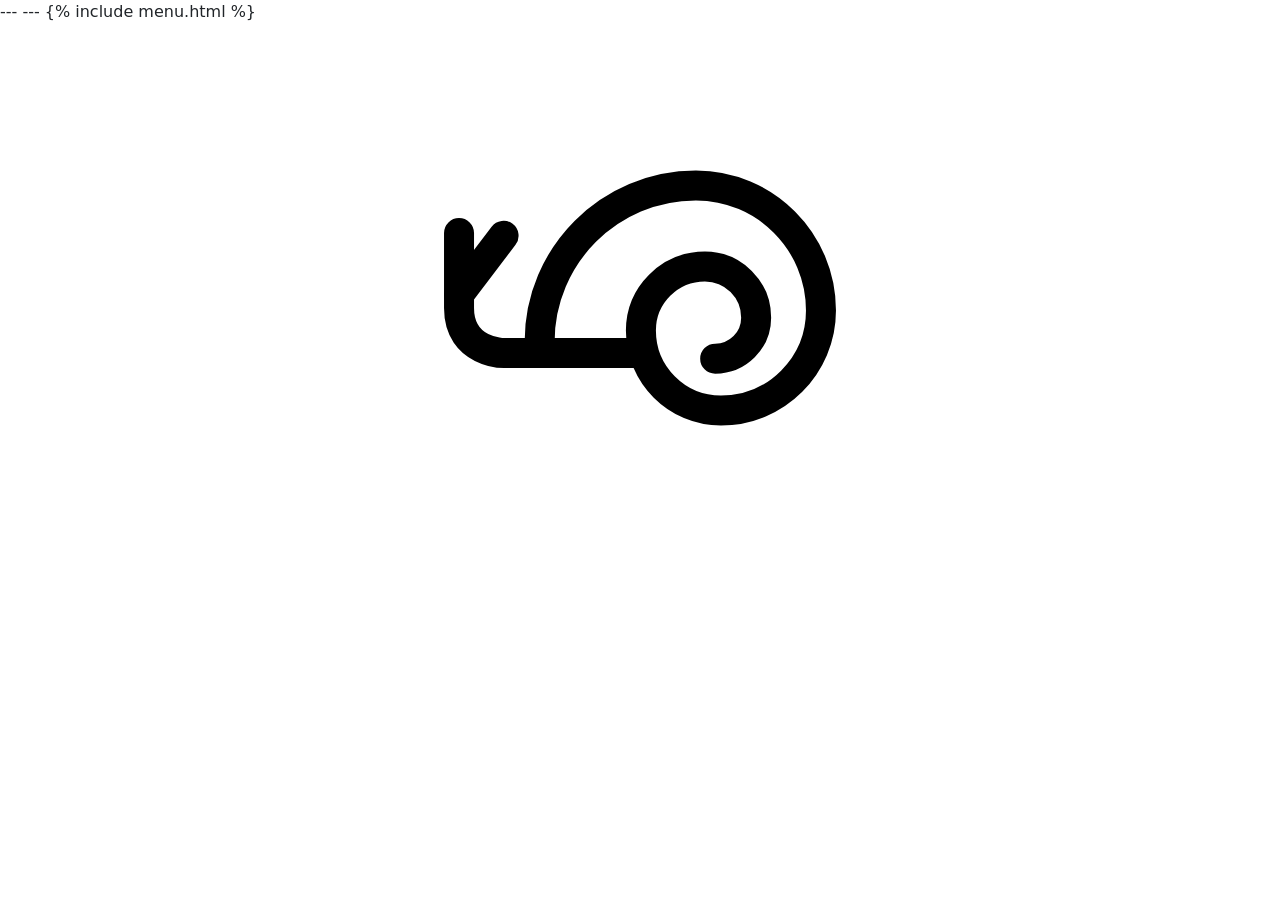
<file: index.html>
---
---
<!doctype html>
<html lang="en">
	<head>
		<meta charset="utf-8">
		<meta name="viewport" content="width=device-width, initial-scale=1">
		<title>Sorta Slow Studio</title>
		<link rel="stylesheet" href="https://cdn.jsdelivr.net/npm/bootstrap@5.3.3/dist/css/bootstrap.min.css">
		<link rel="icon" href="favicon.ico" sizes="any">
		<link rel="stylesheet" href="css/style.css">
	</head>
	<body>
		{% include menu.html %}

		<main class="container py-4">
			<a class="logo" href="index.html"><img src="images/sorta-slow-snail.svg" alt="Sorta Slow Studio" width="500" height="500" class="img-fluid"></a>
		</main>

		<script src="https://cdn.jsdelivr.net/npm/bootstrap@5.3.3/dist/js/bootstrap.bundle.min.js"></script>
	</body>
</html>
</file>
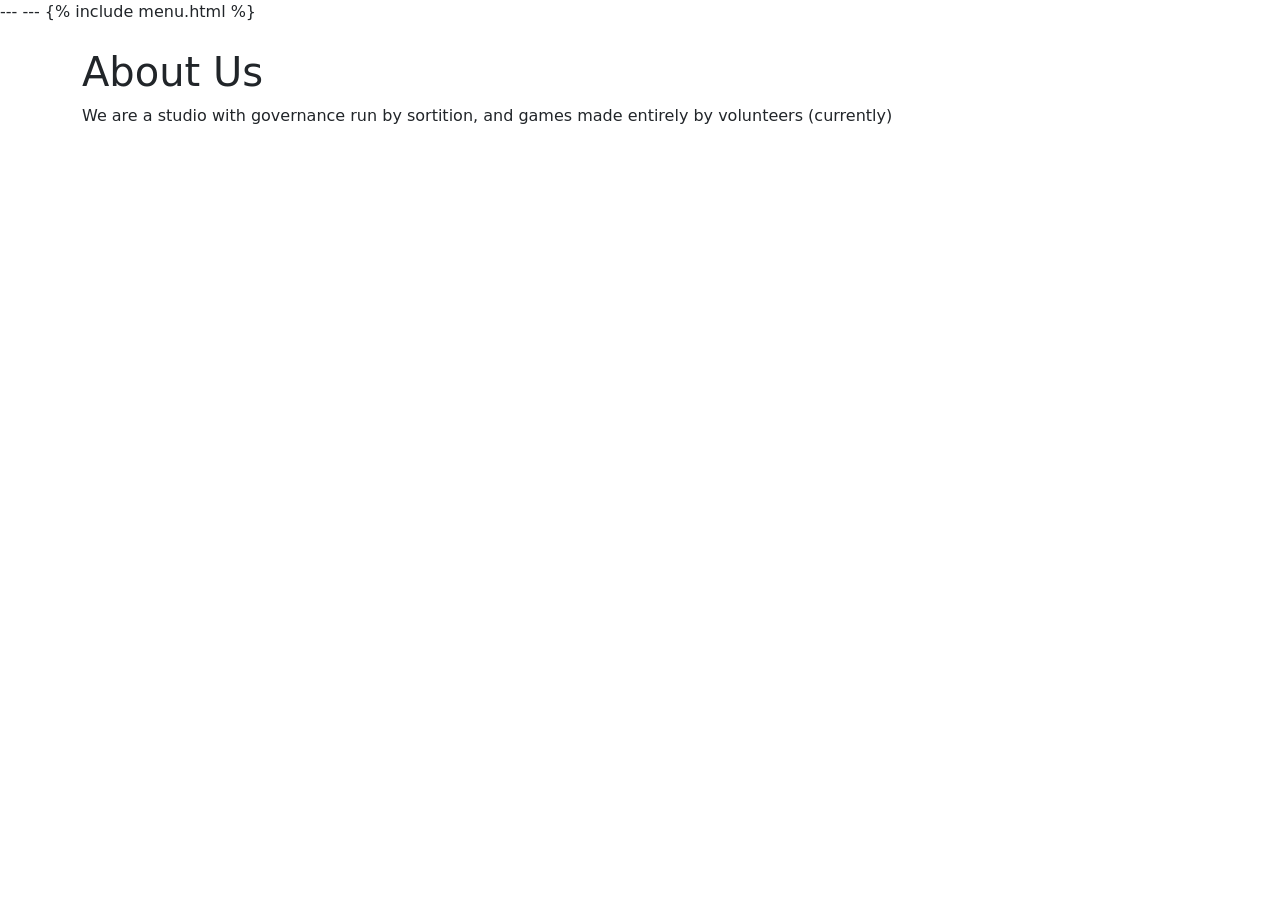
<file: about.html>
---
---
<!doctype html>
<html lang="en">
	<head>
		<meta charset="utf-8">
		<meta name="viewport" content="width=device-width, initial-scale=1">
		<title>About Us - Sorta Slow Studio</title>
		<link rel="stylesheet" href="https://cdn.jsdelivr.net/npm/bootstrap@5.3.3/dist/css/bootstrap.min.css">
		<link rel="icon" href="favicon.ico" sizes="any">
		<link rel="stylesheet" href="css/style.css">
	</head>
	<body>
		{% include menu.html %}

		<main class="container py-4">
			<h1>About Us</h1>
			<p>We are a studio with governance run by sortition, and games made entirely by volunteers (currently)</p>
		</main>

		<script src="https://cdn.jsdelivr.net/npm/bootstrap@5.3.3/dist/js/bootstrap.bundle.min.js"></script>
	</body>
</html>
</file>
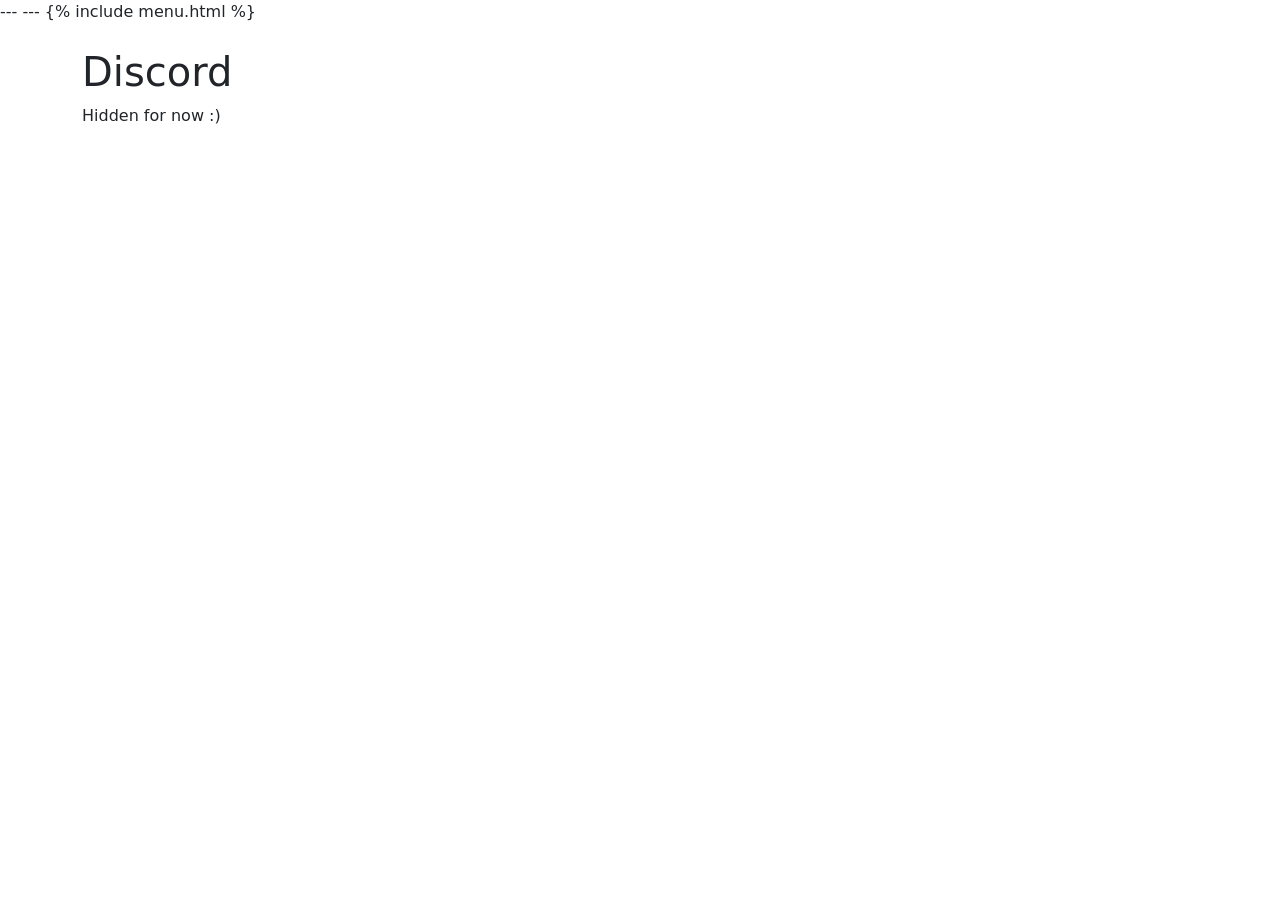
<file: discord.html>
---
---
<!doctype html>
<html lang="en">
	<head>
		<meta charset="utf-8">
		<meta name="viewport" content="width=device-width, initial-scale=1">
		<title>Discord - Sorta Slow Studio</title>
		<link rel="stylesheet" href="https://cdn.jsdelivr.net/npm/bootstrap@5.3.3/dist/css/bootstrap.min.css">
		<link rel="icon" href="favicon.ico" sizes="any">
		<link rel="stylesheet" href="css/style.css">
	</head>
	<body>
		{% include menu.html %}

		<main class="container py-4">
			<h1>Discord</h1>
            <p>Hidden for now :)</p>
		</main>

		<script src="https://cdn.jsdelivr.net/npm/bootstrap@5.3.3/dist/js/bootstrap.bundle.min.js"></script>
	</body>
</html>
</file>
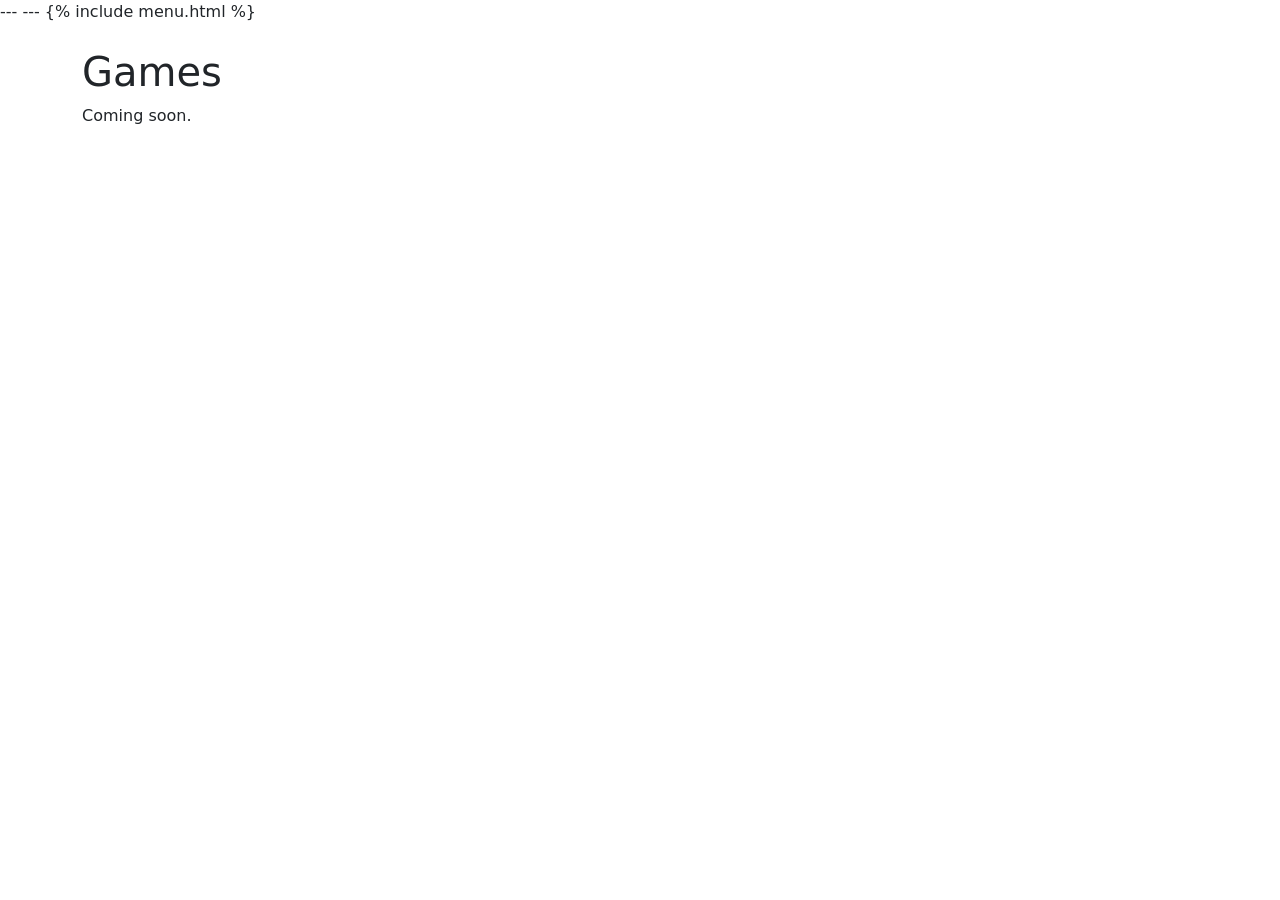
<file: games.html>
---
---
<!doctype html>
<html lang="en">
	<head>
		<meta charset="utf-8">
		<meta name="viewport" content="width=device-width, initial-scale=1">
		<title>Games - Sorta Slow Studio</title>
		<link rel="stylesheet" href="https://cdn.jsdelivr.net/npm/bootstrap@5.3.3/dist/css/bootstrap.min.css">
		<link rel="icon" href="favicon.ico" sizes="any">
		<link rel="stylesheet" href="css/style.css">
	</head>
	<body>
		{% include menu.html %}

		<main class="container py-4">
			<h1>Games</h1>
			<p>Coming soon.</p>
		</main>

		<script src="https://cdn.jsdelivr.net/npm/bootstrap@5.3.3/dist/js/bootstrap.bundle.min.js"></script>
	</body>
</html>
</file>
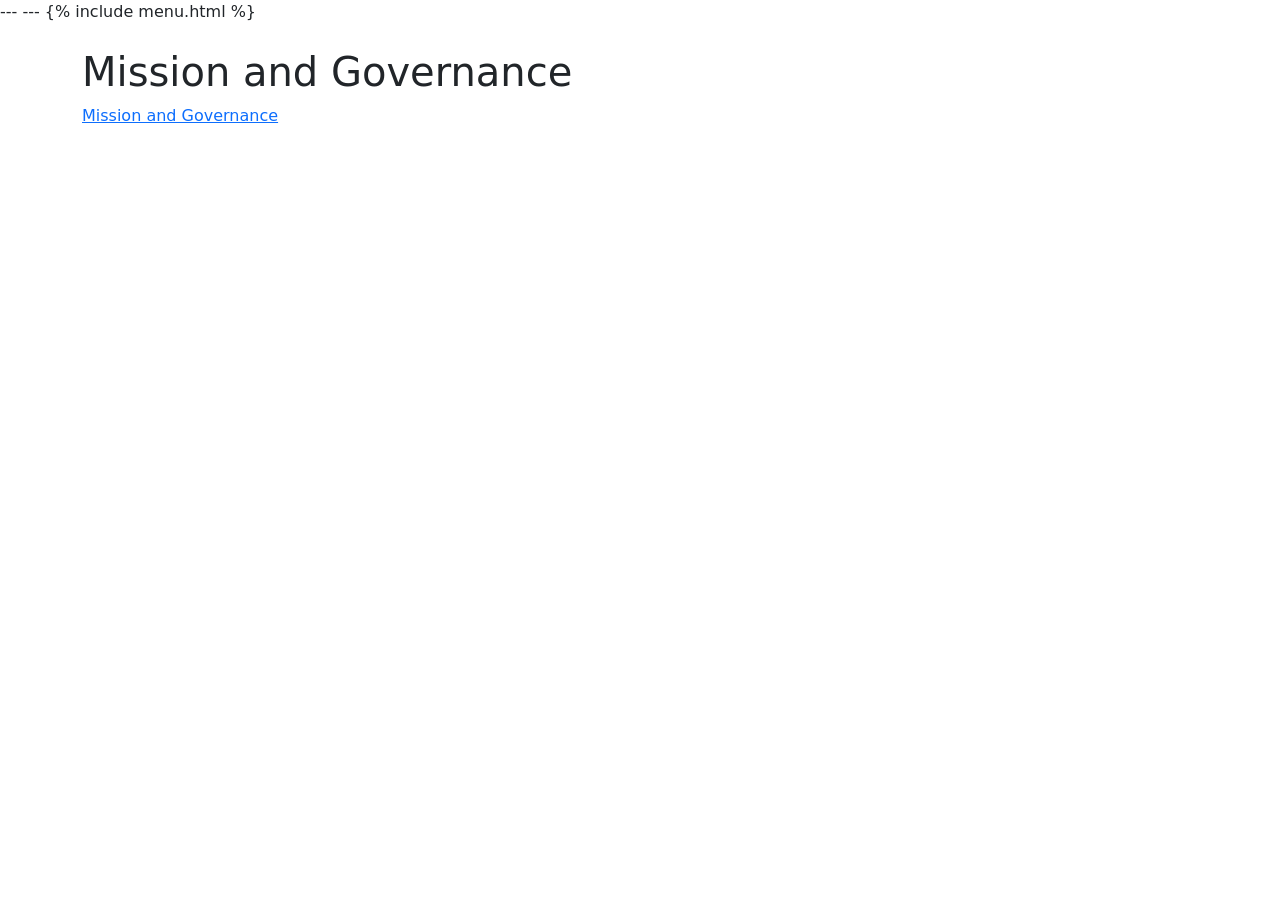
<file: governance.html>
---
---
<!doctype html>
<html lang="en">
	<head>
		<meta charset="utf-8">
		<meta name="viewport" content="width=device-width, initial-scale=1">
		<title>Governance - Sorta Slow Studio</title>
		<link rel="stylesheet" href="https://cdn.jsdelivr.net/npm/bootstrap@5.3.3/dist/css/bootstrap.min.css">
		<link rel="icon" href="favicon.ico" sizes="any">
		<link rel="stylesheet" href="css/style.css">
	</head>
	<body>
		{% include menu.html %}

		<main class="container py-4">
			<h1>Mission and Governance</h1>
			<p><a href="https://github.com/Sorta-Slow-Studio/constitution">Mission and Governance</a></p>
		</main>

		<script src="https://cdn.jsdelivr.net/npm/bootstrap@5.3.3/dist/js/bootstrap.bundle.min.js"></script>
	</body>
</html>
</file>
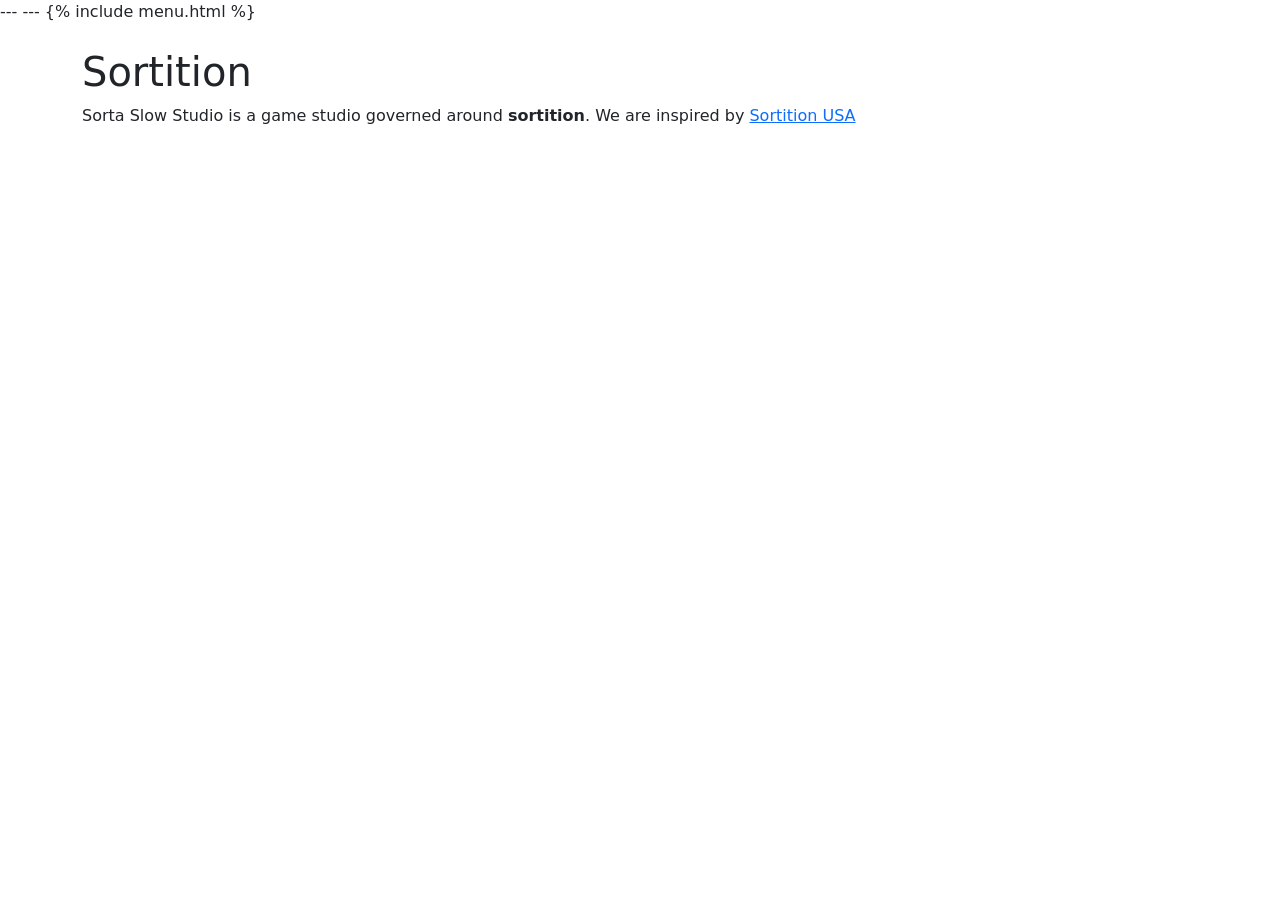
<file: sortition.html>
---
---
<!doctype html>
<html lang="en">
	<head>
		<meta charset="utf-8">
		<meta name="viewport" content="width=device-width, initial-scale=1">
		<title>Sortition - Sorta Slow Studio</title>
		<link rel="stylesheet" href="https://cdn.jsdelivr.net/npm/bootstrap@5.3.3/dist/css/bootstrap.min.css">
		<link rel="icon" href="favicon.ico" sizes="any">
		<link rel="stylesheet" href="css/style.css">
	</head>
	<body>
		{% include menu.html %}

		<main class="container py-4">
			<h1>Sortition</h1>
			<p>Sorta Slow Studio is a game studio governed around <b>sortition</b>. We are inspired by
			<a href="https://sortitionusa.org/">Sortition USA</a></p>
		</main>

		<script src="https://cdn.jsdelivr.net/npm/bootstrap@5.3.3/dist/js/bootstrap.bundle.min.js"></script>
	</body>
</html>
</file>
<file: css/style.css>
.logo {
	display: block;
	width: fit-content;
	margin: 0 auto;
}
</file>
